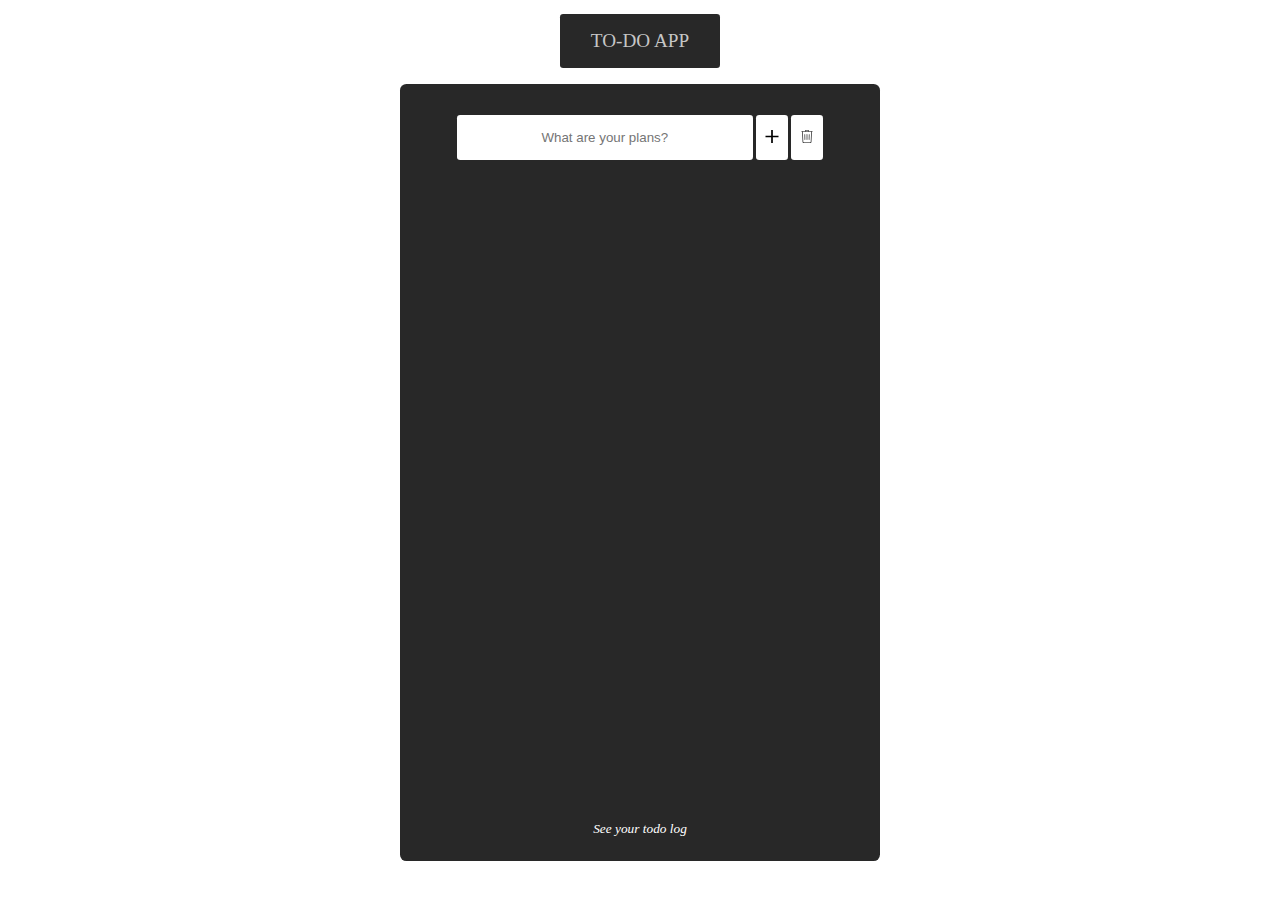
<file: index.html>
<!DOCTYPE html>
<html lang="en">

<head>
    <meta charset="UTF-8">
    <meta http-equiv="X-UA-Compatible" content="IE=edge">
    <meta name="viewport" content="width=device-width, initial-scale=1.0">
    <link rel="stylesheet" href="todo.css">
    <script src="./todo.js" defer></script>
    <title>ToDo App</title>
</head>

<body>
    <header>TO-DO APP</header>
    <main>
        <div id="adder">
            <input type="text" id="todoInput" placeholder="What are your plans?">
            <button type="submit" id="addButton" class="addButton"><img src="./plus-signs-svgrepo-com.svg" alt="add"
                    width="20" height="13"></button>
            <button type="submit" id="allDelete" class="addButton">
                <img src="./trash-svgrepo-com.svg" alt="delete" width="20" height="13">
            </button>
        </div>
        <div id="todoDiv">
        </div>
        <div id="todoTag"><a href="./log.html" target="_blank">See your todo log</a></div>
    </main>
</body>

</html>
</file>
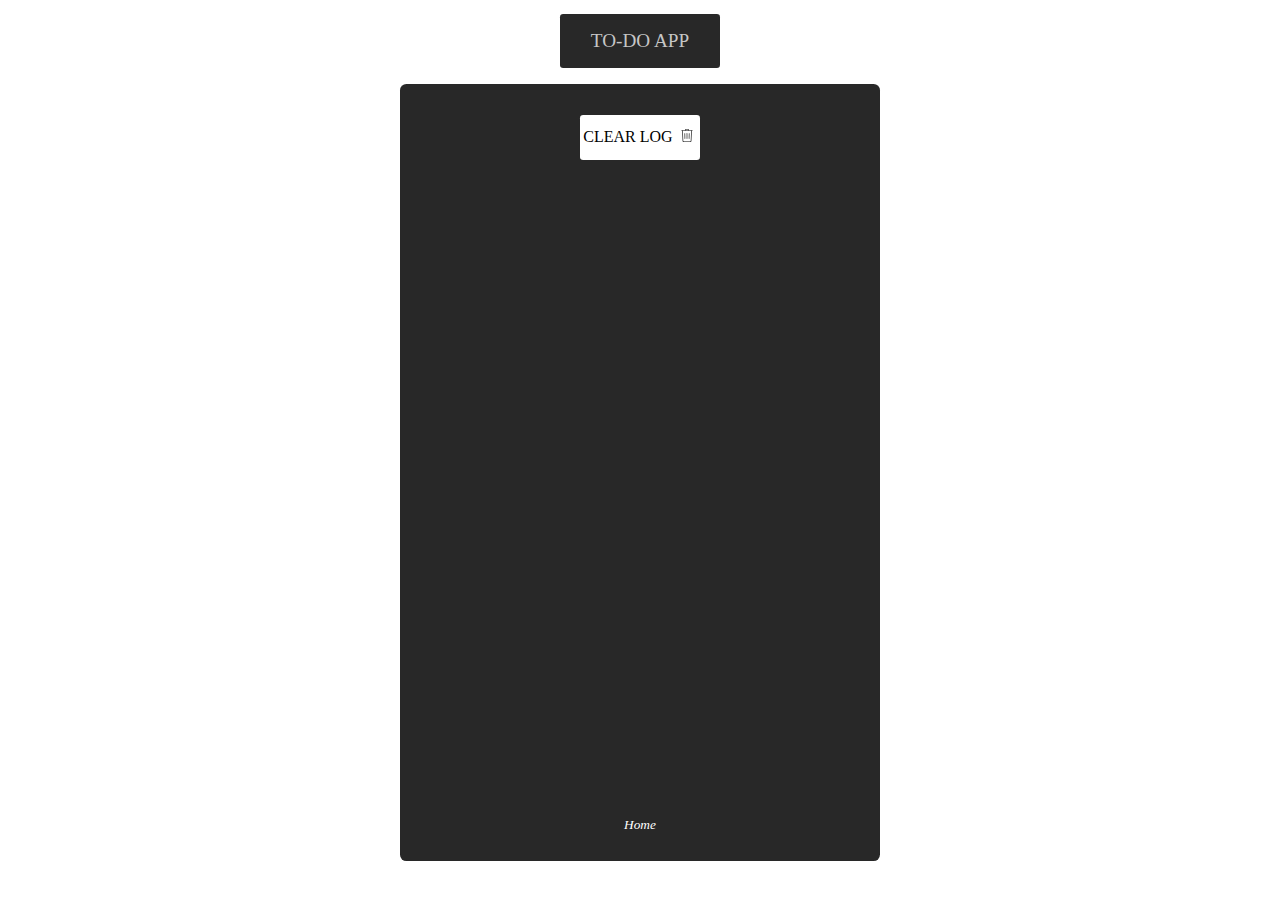
<file: log.html>
<!DOCTYPE html>
<html lang="en">

<head>
    <meta charset="UTF-8">
    <meta http-equiv="X-UA-Compatible" content="IE=edge">
    <meta name="viewport" content="width=device-width, initial-scale=1.0">
    <link rel="stylesheet" href="./log.css">
    <script src="./log.js" defer></script>
    <title>Todo Log</title>
</head>

<body>
    <header>TO-DO APP</header>
    <main>
        <div id="adder">
            <button type="submit" id="allDelete" class="addButton"> CLEAR LOG
                <img src="./trash-svgrepo-com.svg" alt="delete" width="20" height="13">
            </button>
        </div>
        <div id="todoDiv">
        </div>
        <div id="todoTag"><a href="./index.html">Home</a></div>
    </main>
</body>

</html>
</file>
<file: todo.css>
* {
    box-sizing: border-box;
    padding: 0;
    margin: 0;
}

html {
    height: 100%;
    width: 100vw;
    font: 62.5%;
}

body {
    width: 100%;
    height: 98%;
    max-height: 98%;
    background-color: white;
}

header {
    width: 10rem;
    margin: 0.9rem auto;
    text-align: center;
    background-color: #282828;
    color: rgb(198, 198, 198);
    border-radius: 0.2rem;
    padding: 1rem;
    font-family: 'calibri';
    font-size: larger;
}

main {
    display: flex;
    flex-direction: column;
    border-radius: 0.4rem;
    width: 30rem;
    max-width: 90%;
    height: 88%;
    margin: 1rem auto 0 auto;
    background-color: #282828;
    padding: 0.3rem;
}

#adder {
    display: flex;
    justify-content: center;
    width: 40rem;
    max-width: 90%;
    margin: 1.5rem auto;
}

input {
    width: 25.4rem;
    max-width: 70%;
    min-height: 5vh;
    height: fit-content;
    margin: 0.1rem;
    border-radius: 0.2rem;
    outline: none;
    border: none;
    padding: 0.5rem;
    text-align: center;
}

.addButton {
    width: 2rem;
    height: 5vh;
    margin: 0.1rem;
    border-radius: 0.2rem;
    border: none;
    background-color: white;
    font-size: 1.2rem;
    color: black;
    cursor: pointer;
}

.todoContainer {
    display: flex;
    width: 40rem;
    max-width: 90%;
    height: fit-content;
    margin: 0.3rem auto;
    justify-content: center;
}

.newTodo {
    width: 25.4rem;
    max-width: 70%;
    height: fit-content;
    min-height: 5vh;
    margin: auto 0.1rem;
    padding: 0.5rem;
    border-radius: 0.2rem;
    text-align: center;
    font-size: 0.9rem;
    font-family: calibri;
}

.todoButtons {
    width: 2rem;
    height: 5vh;
    margin: auto 0.1rem;
    padding: 0.1rem;
    border-radius: 0.2rem;
    border: none;
    cursor: pointer;
}

#todoDiv {
    display: flex;
    flex-direction: column;
    width: 100%;
    max-width: 100%;
    height: 74%;
    margin: 1.5rem auto;
}

#todoTag {
    margin: auto;
}

a {
    color: white;
    text-decoration: none;
    font-family: calibri;
    font-size: smaller;
    font-style: italic;
}

a:hover {
    text-decoration: underline;
}

@media (min-width: 320px) and (max-width: 1024px) {
    #adder {
        margin: 0.5rem auto;
    }

    #todoDiv {
        height: 85%;
        margin: 0 auto;
    }
}
</file>
<file: log.css>
* {
    box-sizing: border-box;
    padding: 0;
    margin: 0;
}

html {
    height: 100%;
    width: 100vw;
    font: 62.5%;
}

body {
    height: 98%;
    max-height: 98%;
    background-color: white;
}

header {
    width: 10rem;
    margin: 0.9rem auto;
    text-align: center;
    background-color: #282828;
    color: rgb(198, 198, 198);
    border-radius: 0.2rem;
    padding: 1rem;
    font-family: 'calibri';
    font-size: larger;
}

main {
    display: flex;
    flex-direction: column;
    border-radius: 0.4rem;
    width: 30rem;
    max-width: 90%;
    height: 88%;
    margin: 1rem auto 0 auto;
    background-color: #282828;
    padding: 0.3rem;
}

#adder {
    display: flex;
    justify-content: center;
    width: 40rem;
    max-width: 90%;
    margin: 1.5rem auto;
}

.addButton {
    width: 7.5rem;
    height: 5vh;
    margin: 0.1rem;
    border-radius: 0.2rem;
    border: none;
    background-color: white;
    font-size: 1.2rem;
    color: black;
    cursor: pointer;
    font: medium calibri;
}

#todoDiv {
    display: flex;
    flex-direction: column;
    width: 100%;
    height: 73%;
    max-width: 100%;
    margin: 1.5rem auto;
}

.todoItems:nth-child(even) {
    background-color: white;
}

.todoItems {
    width: 25.4rem;
    max-width: 80%;
    background-color: rgb(198, 198, 198);
    min-height: 5vh;
    margin: 0.2rem auto;
    padding: 0.5rem;
    border-radius: 0.2rem;
    text-align: center;
    font-size: 0.9rem;
    font-family: calibri;
}

#todoTag {
    margin: auto;
}

a {
    color: white;
    text-decoration: none;
    font-family: calibri;
    font-size: smaller;
    font-style: italic;
}

a:hover {
    text-decoration: underline;
}

@media (min-width: 320px) and (max-width: 1024px) {
    #adder {
        margin: 0.5rem auto 1.5rem auto;
    }

    #todoDiv {
        height: 85%;
        margin: 0 auto;
    }
}
</file>
